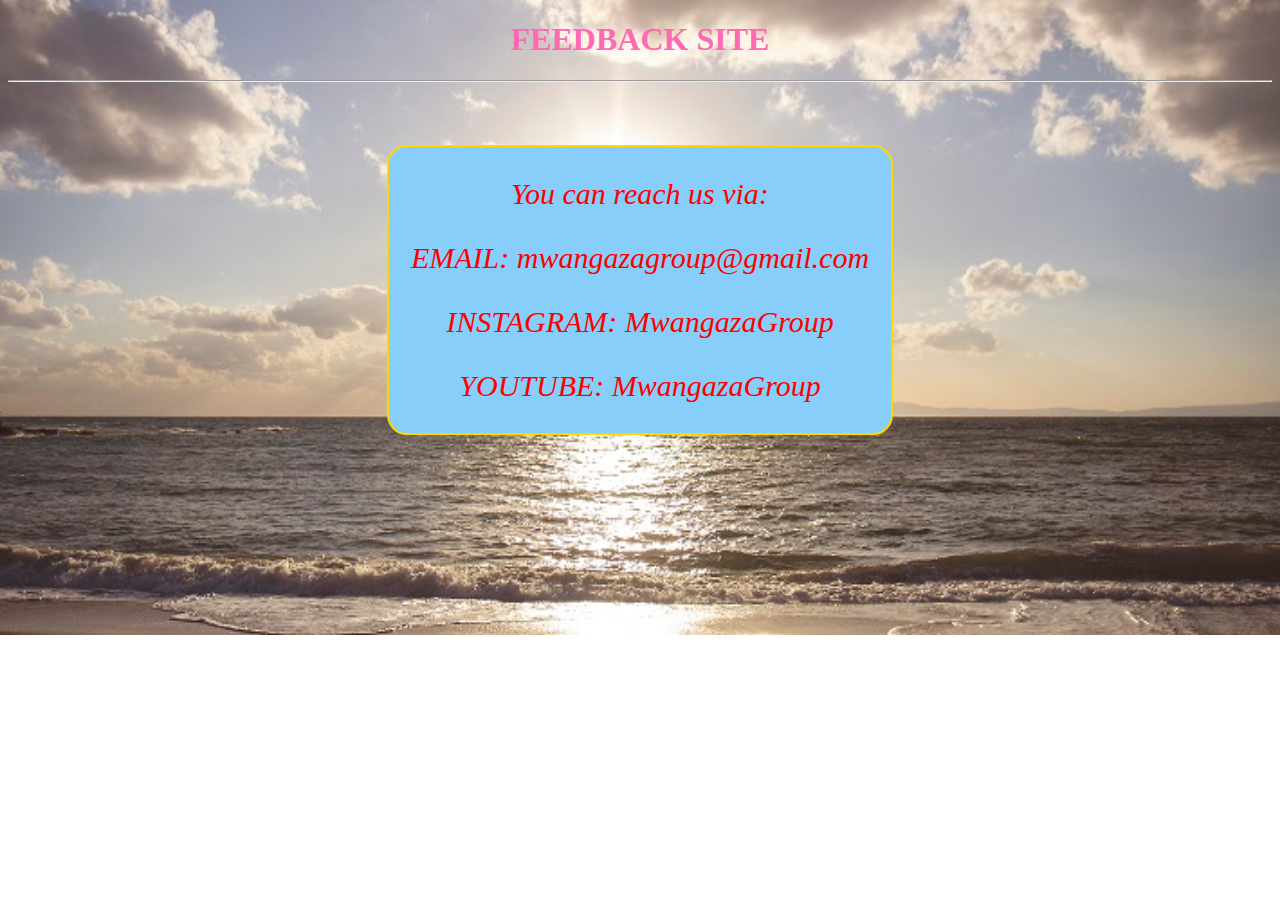
<file: contact.html>
<!DOCTYPE html>
<html>
<head>
	<meta charset="utf-8">
	<meta name="viewport" content="width=device-width, initial-scale=1">
	<link rel="stylesheet" type="text/css" href="conduct.css">
	<title>mwangaza.com/feeback</title>
</head>
<body>
<h1>FEEDBACK SITE</h1>
<hr>
<div>
	<address>
		<p>You can reach us via:</p>

		<p>EMAIL: mwangazagroup@gmail.com</p>
		<p>INSTAGRAM: MwangazaGroup</p>
		<p>YOUTUBE: MwangazaGroup</p>
	</address>
</div>
</body>
</html>
</file>
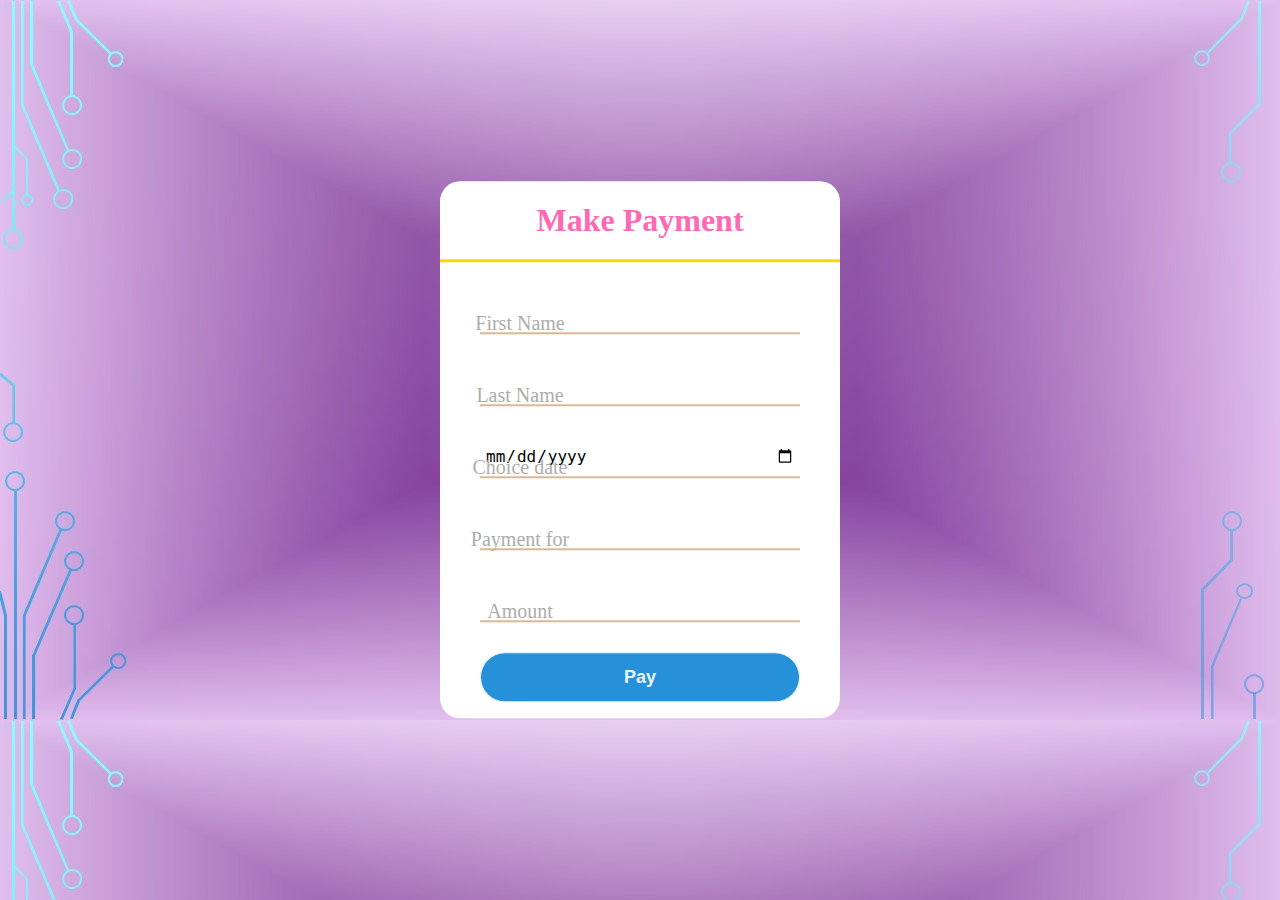
<file: payment.html>
<html>
    <head>
        <title></title>
        <link rel="stylesheet" href="payment.css">
         <script type="text/javascript">
        function body(){
            var name ="KINDLY ensure you have paid your money to treasurer because treasurer will have to go through the list before processing annual report. To continue press OK";

            alert(name);
        }
    </script>
    </head>
    <body onload="body()">
        <div class="center">
            <h1>Make Payment</h1>
            <form action="payment.php" method="post">
            <div class="txt_field">
                <input type="text" name="firstName" id="" required>
                <span></span>
                <label>First Name</label>
            </div>
            <div class="txt_field">
                <input type="text" name="lastName" id="" required>
                <span></span>
                <label>Last Name</label>
            </div>

            <div class="txt_field">
                <input type="date" name="date" id="" required>
                <span></span>
                <label>Choice date</label>
            </div>
            <div class="txt_field">
                <input type="text" name="payment" id="" required>
                <span></span>
                <label>Payment for</label>
            </div>
            
         <div class="txt_field">
                <input type="text" name="amount" id="" required>
                <span></span>
                <label>Amount</label>
            </div>
            <input type="submit"name="submit"value ="Pay">
    </form>
    </body>
</html>
</file>
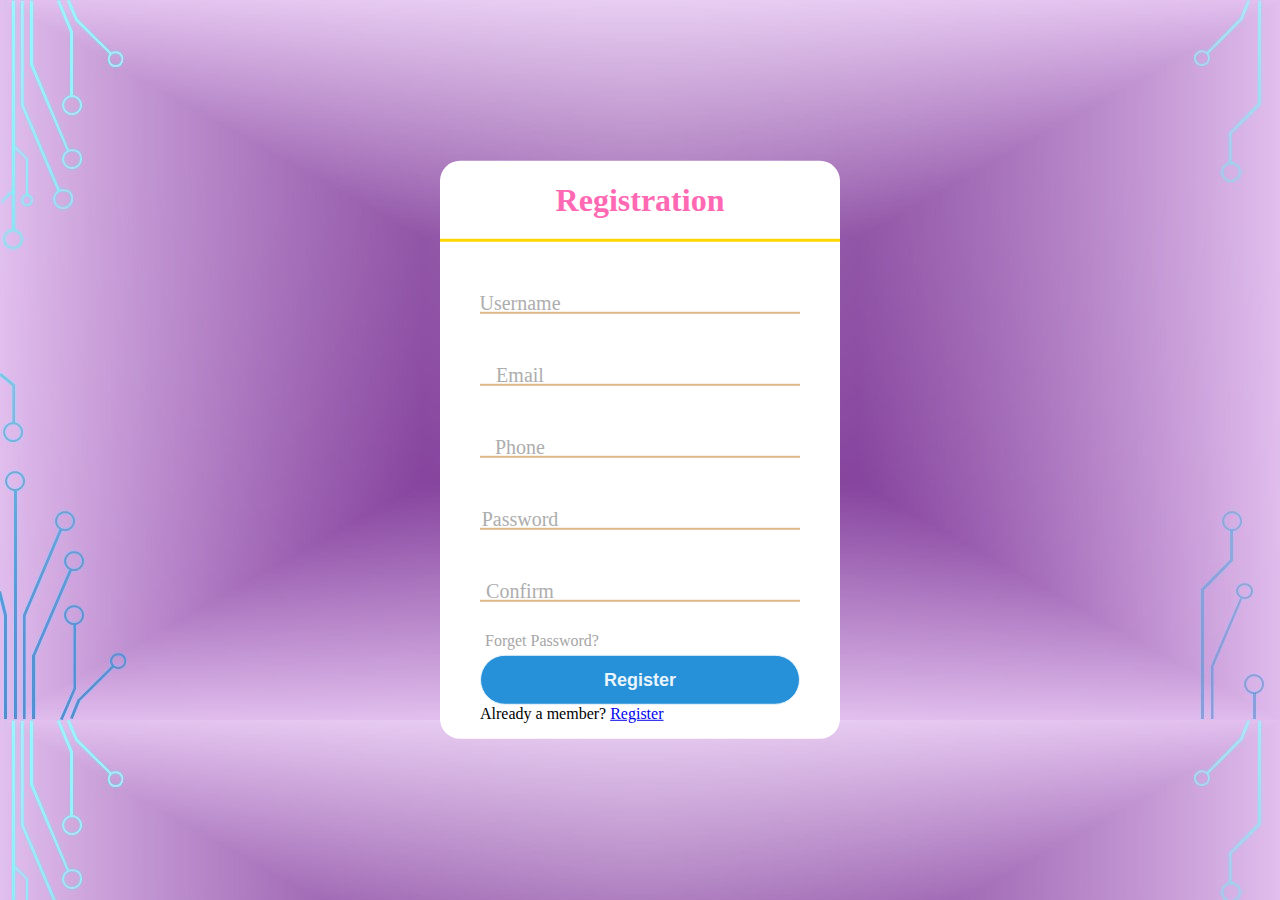
<file: reg.html>
<html>
    <head>
        <title></title>
        <link rel="stylesheet" href="reg.css">
         <script type="text/javascript">
        function body(){
            var name ="KINDLY ensure you provide the correct details. To continue press OK";

            alert(name);
        }
    </script>
    </head>
    <body onload="body()">
        <div class="center">
            <h1>Registration</h1>
            <form action="register.php" method="post">
            <div class="txt_field">
                <input type="text" name="username" id="" required>
                <span></span>
                <label>Username</label>
            </div>
            <div class="txt_field">
                <input type="text" name="email" id="" required>
                <span></span>
                <label>Email</label>
            </div>
            <div class="txt_field">
                <input type="text" name="phone" id="" required>
                <span></span>
                <label>Phone</label>
            </div>
            <div class="txt_field">
                <input type="password" name="password1" id="pwd" required>
                <span>
                    <i class="fa fa-eye" id="font"> </i>
                </span>
                <label>Password</label>
            </div>
            <div class="txt_field">
                <input type="password" name="password2" id="pwd" required>
                <span></span>
                <label>Confirm</label>
            </div>
            <div class="pass">Forget Password?</div>
            <input type="submit"name="submit"value ="Register">
            <div class="signup">
               Already a member? <a href="login.html">Register</a> 
            </div>
    
        </div>
    </form>
   
    </body>
</html>
</file>
<file: conduct.css>
h1{
	text-align: center;
	color: hotpink;
	font-weight: bold;
}
h1:hover{
	color: goldenrod;
	font-weight: bold;
}
body{
	background: url(images/beach3.jpg) no-repeat;
	background-size: cover;
}
address{
	background: lightskyblue;
	margin-right: 30%;
	margin-left: 30%;
	margin-top: 5%;
	text-align: center;
	border: 2px solid gold;
	border-radius:20px;
}
address p{

	color: red;
	font-size: 30px;
	font-family: Times New Roman;
	border-radius: 1px;
}
hr{
	font-size: 40%;
}
address:hover{
	background: white;
}
</file>
<file: payment.css>
body{
    margin: 0;
    padding: 0;
    font-family: montserrat;
    background: url(images/p3.jpg); 
    height: 100vh;
    overflow: hidden;
}
.center{
   position: absolute;
   top: 50%;
   left: 50%;
   transform: translate(-50%, -50%);
   width:  400px;
   background: white;
   border-radius: 20px;
}
.center h1{
   text-align: center;
   padding: 0 0 20px 0;
   border-bottom: 3px solid gold;
   color: hotpink;
     
}
.center form{
   padding: 0 40px;
   box-sizing: border-box ;
}
form .txt_field{
   position: relative;
   border-bottom: 2px solid burlywood ;
   margin: 30px 0;

}
.txt_field input{
   width: 100%;
   padding: 0 5px;
   height: 40px;
   font-size: 16px;
   border: none;
   background: none;
   outline: none;
   
}
.txt_field label{
    position: absolute;
    top: 50%;
    left: 40px;
    color: #adadad;
    transform: translate(-50%);
    font-size: 20px;
    pointer-events: none;
    transition: .5s;
}
.txt_field span::before{
content: '';
position: absolute;
top: 40px;
left: 0;
width: 0%;
height: 2px;
background: #2691d9;
transition: .5s;
}
.txt_field input:focus ~ label,
.txt_field input:valid ~ label{
   top: -5px;
   color: #2691d9;
}
txt_field input:focus ~ span::before,
.txt_field input:valid ~ span::before{
   width: 100%;
} 
.pass{
   margin: 5px;
   color: #a6a6a6;
   cursor: pointer;
}
.pass:hover{
   text-decoration: underline;
}
input[type ="submit"]{
   width: 100%;
   height: 50px;
   border: 1px solid;
   background: #2691d9;
   border-radius: 25px;
   font-size: 18px;
   color: #e9f4fb;
   font-weight: 700;
   cursor: pointer;
   outline: none;
}
input[type ="submit"]:hover{
   border-color: #2691d9;
   transition: .5s;

}
.signup_link{
   margin: 30px 0;
   text-align: center;
   font-size: 16px;
   color: #666666;

}
.signup_link a{
   color: #2691;
   text-decoration: none;

}
.signup_link a:hover{
   text-decoration: underline;


}
</file>
<file: reg.css>
body{
    margin: 0;
    padding: 0;
    font-family: montserrat;
    background: url(images/p3.jpg); 
    height: 100vh;
    overflow: hidden;
}
.center{
   position: absolute;
   top: 50%;
   left: 50%;
   transform: translate(-50%, -50%);
   width:  400px;
   background: white;
   border-radius: 20px;
}
.center h1{
   text-align: center;
   padding: 0 0 20px 0;
   border-bottom: 3px solid gold;
   color: hotpink;
     
}
.center form{
   padding: 0 40px;
   box-sizing: border-box ;
}
form .txt_field{
   position: relative;
   border-bottom: 2px solid burlywood ;
   margin: 30px 0;

}
.txt_field input{
   width: 100%;
   padding: 0 5px;
   height: 40px;
   font-size: 16px;
   border: none;
   background: none;
   outline: none;
   
}
.txt_field label{
    position: absolute;
    top: 50%;
    left: 40px;
    color: #adadad;
    transform: translate(-50%);
    font-size: 20px;
    pointer-events: none;
    transition: .5s;
}
.txt_field span::before{
content: '';
position: absolute;
top: 40px;
left: 0;
width: 0%;
height: 2px;
background: #2691d9;
transition: .5s;
}
.txt_field input:focus ~ label,
.txt_field input:valid ~ label{
   top: -5px;
   color: #2691d9;
}
txt_field input:focus ~ span::before,
.txt_field input:valid ~ span::before{
   width: 100%;
} 
.pass{
   margin: 5px;
   color: #a6a6a6;
   cursor: pointer;
}
.pass:hover{
   text-decoration: underline;
}
input[type ="submit"]{
   width: 100%;
   height: 50px;
   border: 1px solid;
   background: #2691d9;
   border-radius: 25px;
   font-size: 18px;
   color: #e9f4fb;
   font-weight: 700;
   cursor: pointer;
   outline: none;
}
input[type ="submit"]:hover{
   border-color: #2691d9;
   transition: .5s;

}
.signup_link{
   margin: 30px 0;
   text-align: center;
   font-size: 16px;
   color: #666666;

}
.signup_link a{
   color: #2691;
   text-decoration: none;

}
.signup_link a:hover{
   text-decoration: underline;


}
</file>
